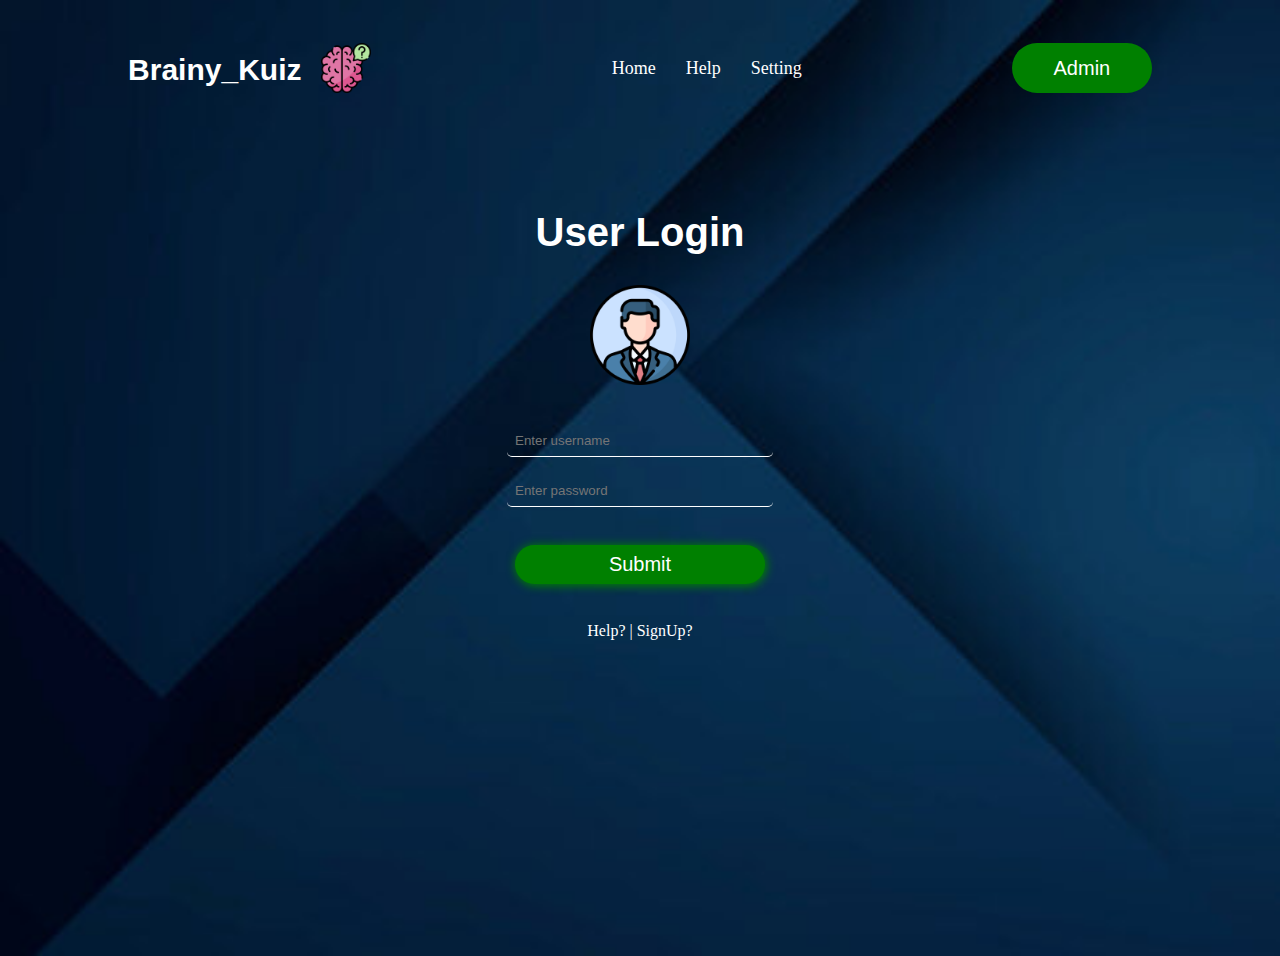
<file: index.html>
<!DOCTYPE html>
<html lang="en">
  <head>
    <title>Document</title>
    <style>
      body {
        text-align: center;
        padding: 20px;
        background-image: url("myimage.jpg");
        background-repeat: no-repeat;
        background-size: cover;
        color: white;
        height:100vh;
      }

      .nav {
        display: flex;
        justify-content: space-around;
      }
      .content {
        display: flex;
      }
      .content h2 {
        font-size: 30px;
        font-family: Arial, Helvetica, sans-serif;
      }
      .nav img {
        height: 50px;
        width: 50px;
        margin-top: 15px;
        margin-left: 20px;
      }
      .nav ul {
        display: flex;
        margin-top: 20px;
        padding: 10px;
      }
      .nav ul li {
        margin-left: 30px;
        list-style-type: none;
        font-size: 18px;
      }
      .nav ul li a,
      #lsta a {
        text-decoration: none;
        color: white;
      }
      #lsta {
        background-color: green;
        padding: 10px;
        margin-top: 15px;
        border: none;
        font-size: 20px;
        height: 50px;
        width: 140px;
        border-radius: 30px;
      }

      .row {
        margin-top: 5%;
      }

      .row h1 {
        font-size: 40px;
        font-family: "Segoe UI", Tahoma, Geneva, Verdana, sans-serif;
        margin-bottom: 30px;
        color: white;
      }
      .row input {
        padding: 8px;
        width: 250px;
        border-radius: 5px;
        margin: auto;
      }
      #btn {
        background-color: green;
        box-shadow: 1px 1px 10px 1px green;
        border: none;
        color: white;
        font-size: 20px;
        border-radius: 20px;
        margin: 20px;
      }
      #btn a {
        text-decoration: none;
        color: white;
        padding: 10px;
      }
      #a {
        text-decoration: none;
        color: white;
        font-size: 16px;
      }
      .frm {
        padding: 10px;
        height: 400px;
      }
      .frm img {
        height: 100px;
      }
      #inp1,
      #inp2 {
        background: none;
        border: none;
        border-bottom: 1px solid white;
        color: white;
      }
      #inp1,#inp2:hover{

      }
    </style>
  </head>

  <body>
    <div class="nav">
      <div class="content">
        <h2>Brainy_Kuiz</h2>
        <img src="brain.png" alt="" />
      </div>
      <ul>
        <li><a href="index.html">Home</a></li>
        <li><a href="">Help</a></li>
        <li><a href="">Setting</a></li>
      </ul>
      <button id="lsta"><a href="admin.html">Admin</a></button>
    </div>

    
    <div class="main">
      <div class="row">
        <form action="ulogin.php" method="Post" class="frm">
          <h1>User Login</h1>
          <img src="profile.png" alt="" />
          <br /><br /><br />
          <input
            type="text"
            name="username"
            id="inp1"
            placeholder="Enter username"
          />
          <br /><br />
          <input
            type="text"
            name="password"
            id="inp2"
            placeholder="Enter password"
          />
          <br /><br />
          <input type="submit" name="" id="btn" value="Submit" />
          <br /><br />
          <a href="#" id="a">Help?</a>
          |
          <a href="usignup.html" id="a">SignUp?</a>
          <br /><br />
        </form>
      </div>
    </div>
  </body>
</html>
<!-- 

<link href="https://cdn.jsdelivr.net/npm/bootstrap@5.3.0-alpha3/dist/css/bootstrap.min.css" rel="stylesheet"
integrity="sha384-KK94CHFLLe+nY2dmCWGMq91rCGa5gtU4mk92HdvYe+M/SXH301p5ILy+dN9+nJOZ" crossorigin="anonymous">
-->
</file>
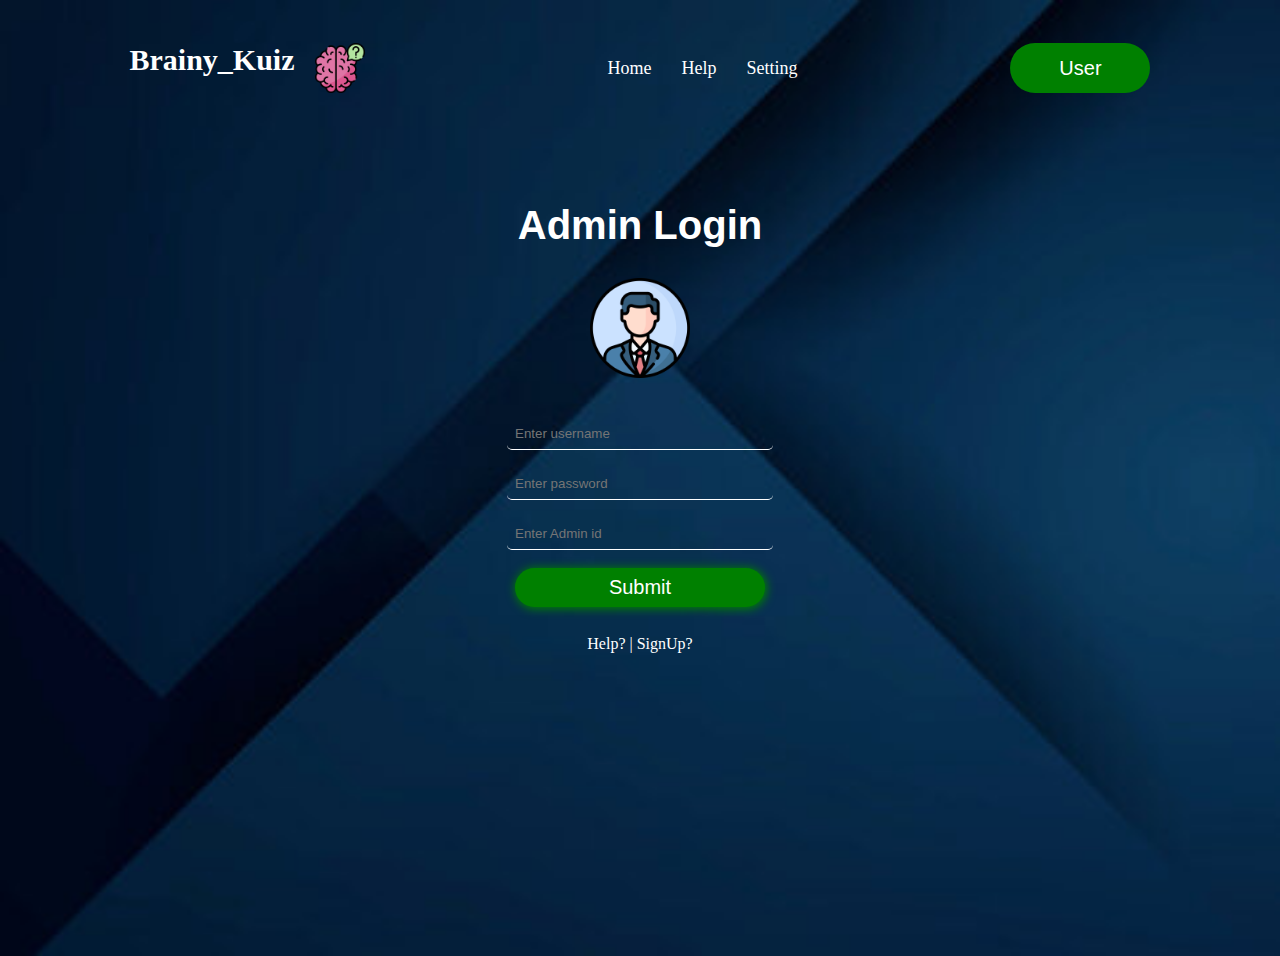
<file: admin.html>
<!DOCTYPE html>
<html lang="en">
  <head>
    <link
      href="https://cdn.jsdelivr.net/npm/bootstrap@5.3.0-alpha3/dist/css/bootstrap.min.css"
      rel="stylesheet"
      integrity="sha384-KK94CHFLLe+nY2dmCWGMq91rCGa5gtU4mk92HdvYe+M/SXH301p5ILy+dN9+nJOZ"
      crossorigin="anonymous"
    />
    <title>Document</title>

    <style>
        body {
            text-align: center;
            padding: 20px;
            background-image: url("myimage.jpg");
            background-repeat: no-repeat;
            background-size: cover;
            color: white;
            height:100vh;
          }
    
          .nav {
            display: flex;
            justify-content: space-around;
          }
          .content {
            display: flex;
          }
          .content h2 {
            font-size: 30px;
            margin-top:15px;
          }
          .nav img {
            height: 50px;
            width: 50px;
            margin-top: 15px;
            margin-left: 20px;
          }
          .nav ul {
            display: flex;
            margin-top: 20px;
            padding: 10px;
          }
          .nav ul li {
            margin-left: 30px;
            list-style-type: none;
            font-size: 18px;
          }
          .nav ul li a,
          #lsta a {
            text-decoration: none;
            color: white;
          }
          #lsta {
            background-color: green;
            padding: 10px;
            margin-top: 15px;
            border: none;
            font-size: 20px;
            height: 50px;
            width: 140px;
            border-radius: 30px;
          }
    

      .row {
        margin-top: 5%;
      }

      .row h1 {
        font-size: 40px;
        font-family: "Segoe UI", Tahoma, Geneva, Verdana, sans-serif;
        margin-bottom: 30px;
        color: white;
      }
      .row img {
        height: 100px;
      }
      .row input {
        padding: 8px;
        width: 250px;
        border-radius: 5px;
      }
      #btn {
        background-color: green;
        box-shadow: 1px 1px 10px 1px green;
        border: none;
        color: white;
        font-size: 20px;
        border-radius: 20px;
        margin-bottom: 10px;
      }
      #btn a {
        text-decoration: none;
        color: white;
        padding: 10px;
      }
      #a {
        text-decoration: none;
        color: white;
        font-size: 16px;
        margin: 0;
      }
      .frm {
        padding: 10px;
        height: 400px;
      }
      #inp1,
      #inp2,
      #inp3 {
        background: none;
        border: none;
        border: 1px solid white;
        border-top: 2px;
        border-left: 2px;
        border-right: 2px;
        color: white;
      }
    </style>
  </head>

  <body>
    <div class="nav">
      <div class="content">
        <h2>Brainy_Kuiz</h2>
        <img src="brain.png" alt="" />
      </div>
      <ul>
        <li><a href="index.html">Home</a></li>
        <li><a href="">Help</a></li>
        <li><a href="">Setting</a></li>
      </ul>
      <button id="lsta"><a href="index.html">User</a></button>
    </div>
    <div class="row">
      <form action="alogin.php" method="Post" class="frm">
        <h1>Admin Login</h1>
        <img src="profile.png" alt="" />
        <br /><br /><br />
        <input
          type="text"
          name="username"
          id="inp1"
          placeholder="Enter username"
        />
        <br /><br />
        <input
          type="password"
          name="password"
          id="inp2"
          placeholder="Enter password"
        />
        <br /><br />
        <input type="text" name="aid" id="inp3" placeholder="Enter Admin id" />
        <br /><br />
        <input type="submit" name="submit" id="btn" value="Submit" />
        <br /><br />
        <a href="#" id="a">Help?</a>
        |
        <a href="asignup.html" id="a">SignUp?</a>
        <br /><br />
      </form>
    </div>
  </body>
</html>
</file>
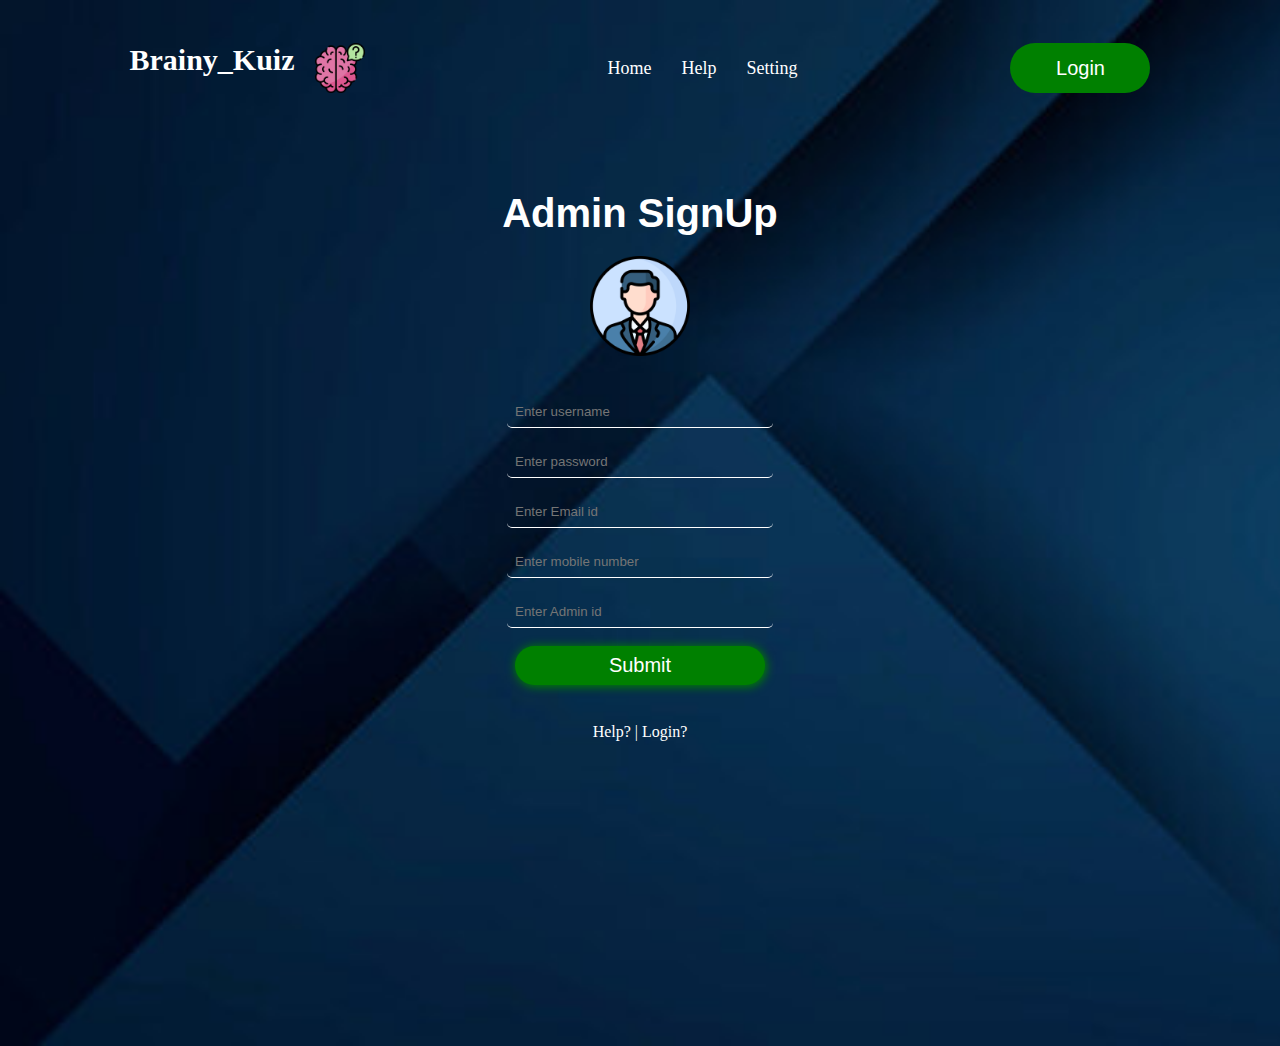
<file: asignup.html>
<!DOCTYPE html>
<html lang="en">

<head>
    <link href="https://cdn.jsdelivr.net/npm/bootstrap@5.3.0-alpha3/dist/css/bootstrap.min.css" rel="stylesheet"
        integrity="sha384-KK94CHFLLe+nY2dmCWGMq91rCGa5gtU4mk92HdvYe+M/SXH301p5ILy+dN9+nJOZ" crossorigin="anonymous">
    <title>Document</title>
    <style>
        body {
            text-align: center;
            padding: 20px;
            background-image: url("myimage.jpg");
            background-repeat: no-repeat;
            background-size: cover;
            color: white;
            height:110vh;
            
          }
    
          .nav {
            display: flex;
            justify-content: space-around;
            
          }
          .content {
            display: flex;
          }
          .content h2 {
            font-size: 30px;
            margin-top:15px;
          }
          .nav img {
            height: 50px;
            width: 50px;
            margin-top: 15px;
            margin-left: 20px;
          }
          .nav ul {
            display: flex;
            margin-top: 20px;
            padding: 10px;
          }
          .nav ul li {
            margin-left: 30px;
            list-style-type: none;
            font-size: 18px;
          }
          .nav ul li a,
          #lsta a {
            text-decoration: none;
            color: white;
          }
          #lsta {
            background-color: green;
            padding: 10px;
            margin-top: 15px;
            border: none;
            font-size: 20px;
            height: 50px;
            width: 140px;
            border-radius: 30px;
          }
    


        .row{
            margin-top: 4%;
        }
        
        .row h1{
            font-size: 40px;
            font-family: 'Segoe UI', Tahoma, Geneva, Verdana, sans-serif;
            margin-bottom: 20px;
            color: white;
         
        }
        .row img{
            height:100px;
            margin:0;   
        }
        .row input{
            padding: 8px;
            width: 250px;
            border-radius: 5px;
        
        }
        #btn{
            background-color: green;
            box-shadow: 1px 1px 10px 1px green;
            border: none;
            color: white;
            font-size: 20px;
            border-radius: 20px;
            margin-bottom: 20px;
        }
        #btn a{
            text-decoration: none;
            color: white;
            padding: 10px;
        }
        #a{
            text-decoration: none;
            color: white;
            font-size: 16px;
        }
        .frm{

            padding: 10px;
            height: 400px;
         
        }
        #inp1,#inp2,#inp3,#inp4,#inp5{
            background: none;
            border: none;
            border: 1px solid white;
            border-top: 2px;
            border-left: 2px;
            border-right: 2px;
            color: white;
        }
    </style>
</head>

<body>
    <div class="nav">
        <div class="content">
          <h2>Brainy_Kuiz</h2>
          <img src="brain.png" alt="" />
        </div>
        <ul>
          <li><a href="index.html">Home</a></li>
          <li><a href="">Help</a></li>
          <li><a href="">Setting</a></li>
        </ul>
        <button id="lsta"><a href="admin.html">Login</a></button>
      </div>
    <div class="row">
        <form action="asignup.php" method="Post" class="frm">
            <h1>Admin SignUp</h1>
            <img src="profile.png" alt="">
            <br><br><br>
            <input type="text" name="username" id="inp1" placeholder="Enter username">
            <br><br>
            <input type="text" name="password" id="inp2" placeholder="Enter password">
            <br><br>
            <input type="email" name="emailid" id="inp3" placeholder="Enter Email id">
            <br><br>
            <input type="number" name="mnumber" id="inp4" placeholder="Enter mobile number">
            <br><br>
            <input type="number" name="aid" id="inp5" placeholder="Enter Admin id">
            <br><br>
            <input type="submit" name="" id="btn" value="Submit">
            <br><br>
            <a href="#" id="a">Help?</a>
            |   
            <a href="admin.html" id="a">Login?</a>
            <br><br>
        
        </form>
    </div>
</body>

</html>
</file>
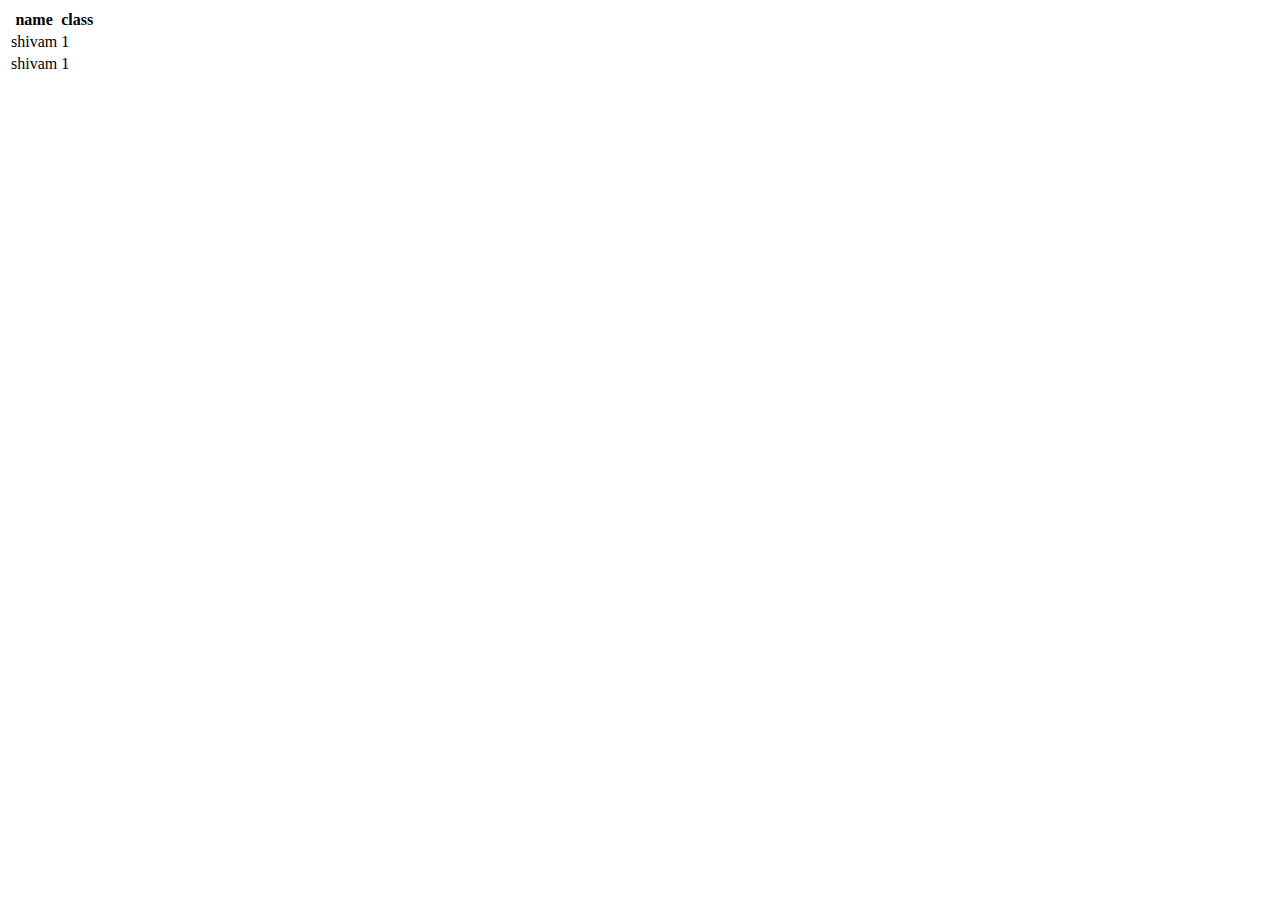
<file: table.html>
<!DOCTYPE html>
<html lang="en">

<head>
    <meta charset="UTF-8">
    <meta http-equiv="X-UA-Compatible" content="IE=edge">
    <meta name="viewport" content="width=device-width, initial-scale=1.0">
    <title>Document</title>
</head>

<body>
    <table>
        <tr>
            <th>
                name
            </th>
       
    
            <th>
                class
            </th>
        </tr>
            <tr>
            <td>shivam</td>
            <td>1</td>
        </tr>
            <td>shivam</td>
            <td>1</td>
        </tr>
    </table>
</body>

</html>
</file>
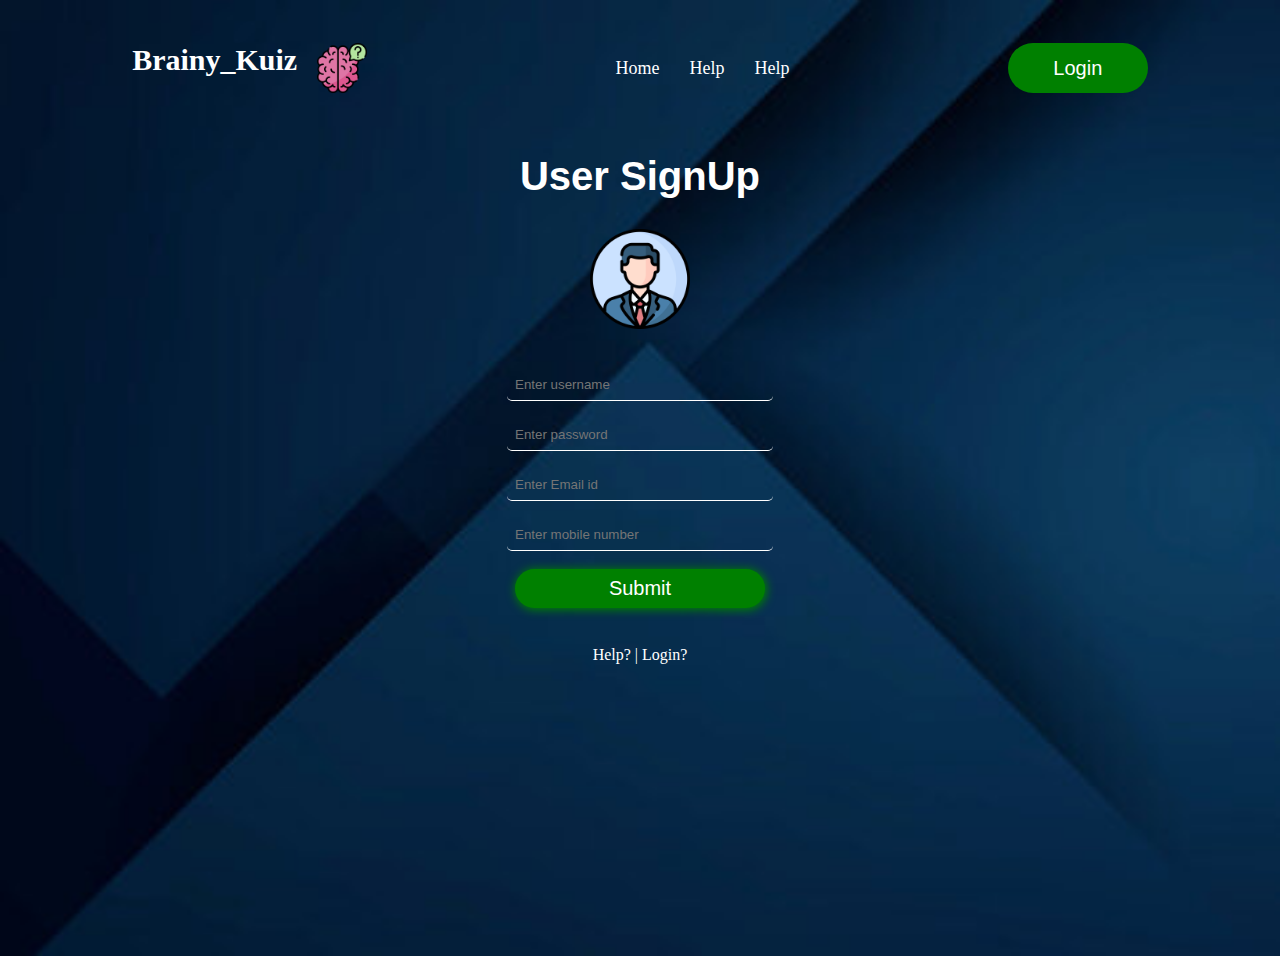
<file: usignup.html>
<!DOCTYPE html>
<html lang="en">

<head>
    <link href="https://cdn.jsdelivr.net/npm/bootstrap@5.3.0-alpha3/dist/css/bootstrap.min.css" rel="stylesheet"
        integrity="sha384-KK94CHFLLe+nY2dmCWGMq91rCGa5gtU4mk92HdvYe+M/SXH301p5ILy+dN9+nJOZ" crossorigin="anonymous">
    <title>Document</title>
    <style>
        body {
            text-align: center;
            padding: 20px;
            background-image: url("myimage.jpg");
            background-repeat: no-repeat;
            background-size: cover;
            color: white;
            height:100vh;
          }
    
          .nav {
            display: flex;
            justify-content: space-around;
          }
          .content {
            display: flex;
          }
          .content h2 {
            font-size: 30px;
            margin-top:15px;
          }
          .nav img {
            height: 50px;
            width: 50px;
            margin-top: 15px;
            margin-left: 20px;
          }
          .nav ul {
            display: flex;
            margin-top: 20px;
            padding: 10px;
          }
          .nav ul li {
            margin-left: 30px;
            list-style-type: none;
            font-size: 18px;
          }
          .nav ul li a,
          #lsta a {
            text-decoration: none;
            color: white;
          }
          #lsta {
            background-color: green;
            padding: 10px;
            margin-top: 15px;
            border: none;
            font-size: 20px;
            height: 50px;
            width: 140px;
            border-radius: 30px;
          }
    

        .row{
            margin-top: 1%;
        }
        
        .row h1{
            font-size: 40px;
            font-family: 'Segoe UI', Tahoma, Geneva, Verdana, sans-serif;
            margin-bottom: 30px;
            color: white;
         
        }
        .row img{
            height:100px;
        }
        .row input{
            padding: 8px;
            width: 250px;
            border-radius: 5px;
        }
        #btn{
            background-color: green;
            box-shadow: 1px 1px 10px 1px green;
            border: none;
            color: white;
            font-size: 20px;
            border-radius: 20px;
            margin-bottom: 20px;
        }
        #btn a{
            text-decoration: none;
            color: white;
            padding: 10px;
        }
        #a{
            text-decoration: none;
            color: white;
            font-size: 16px;
        }
        .frm{
        
            padding: 10px;
            height: 400px;
           
        }
        #inp1,#inp2,#inp3,#inp4{
            background: none;
            border: none;
            border: 1px solid white;
            border-top: 2px;
            border-left: 2px;
            border-right: 2px;
            color: white;
        }
    </style>
</head>

<body>
    <div class="nav">
        <div class="content">
          <h2>Brainy_Kuiz</h2>
          <img src="brain.png" alt="" />
        </div>
        <ul>
          <li><a href="index.html">Home</a></li>
          <li><a href="">Help</a></li>
          <li><a href="">Help</a></li>
        </ul>
        <button id="lsta"><a href="index.html">Login</a></button>
      </div>
    <div class="row">
        <form action="usignup.php" method="Post" class="frm">
            <h1>User SignUp</h1>
            <img src="profile.png" alt="">
            <br><br><br>
            <input type="text" name="username" id="inp1" placeholder="Enter username" required>
            <br><br>
            <input type="text" name="password" id="inp2" placeholder="Enter password"  required>
            <br><br>
            <input type="email" name="emailid" id="inp3" placeholder="Enter Email id"  required>
            <br><br>
            <input type="number" name="mnumber" id="inp4" placeholder="Enter mobile number"  required>
            <br><br>
            
            <input type="submit" name="" id="btn" value="Submit">
            <br><br>
            <a href="#" id="a">Help?</a>
            |   
            <a href="index.html" id="a">Login?</a>
            <br><br>
            
        </form>
    </div>
</body>

</html>
</file>
